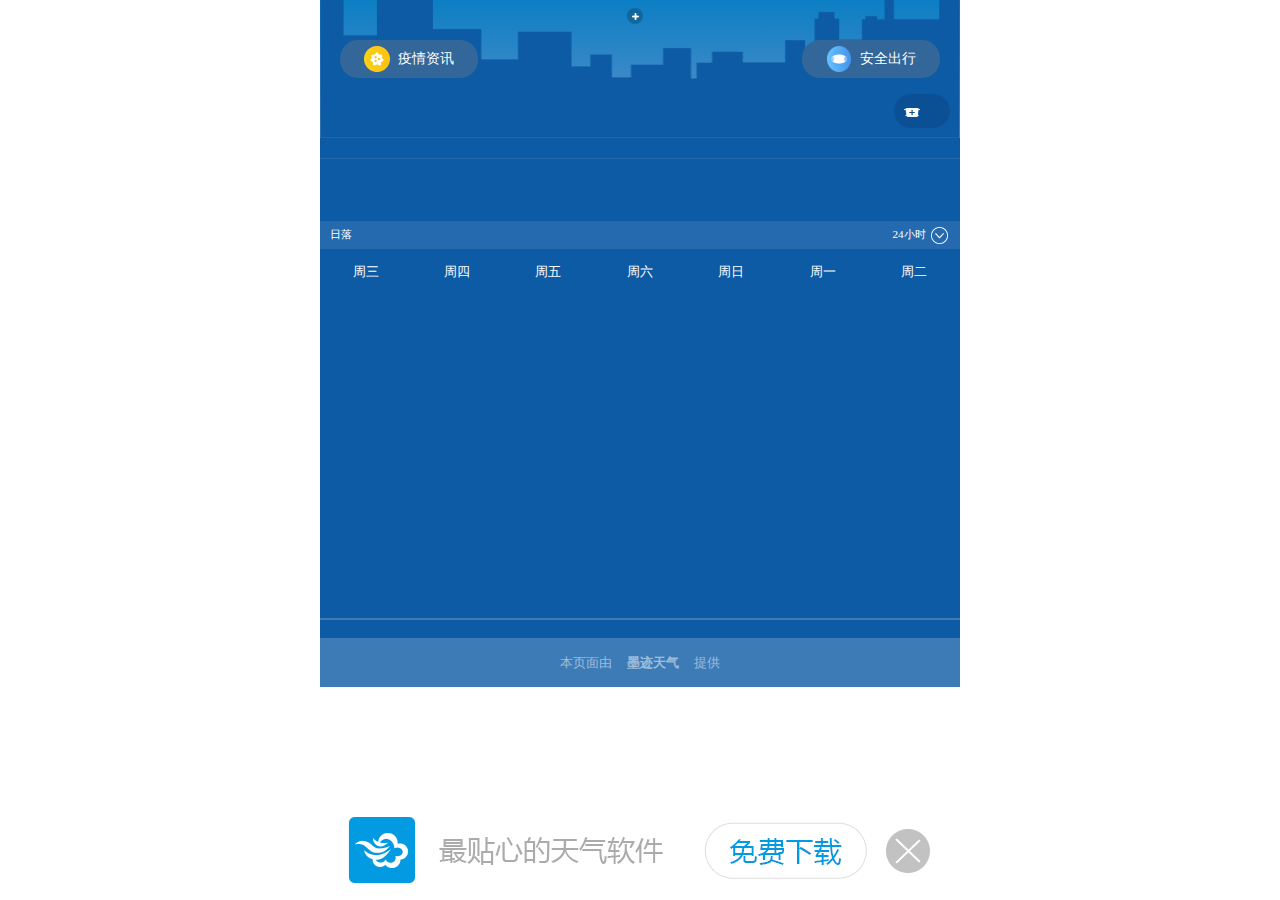
<file: index.html>
<!DOCTYPE html>
<html lang="en">
<head>
    <meta charset="UTF-8">
    <meta name="viewport" content="width=device-width,initial-scale=1,user-scalable=no">
    <meta name="description"
          content="墨迹天气预报app，全球约6.5亿人在使用的天气app，支持199个国家20多万个城市及地区的天气预报查询，下载墨迹天气预报app，实时监测阴晴雨雪，实时空气质量及空气质量等级预报。">
    <meta name="keywords" content="墨迹天气预报,天气预报app,天气预报软件,天气软件下载,手机天气软件">
    <meta content="yes" name="apple-touch-fullscreen">
    <title>墨迹天气中文官方网站 - 让气象赋能全世界！</title>
    <link rel="icon" href="assets/favicon.ico">
    <link rel="stylesheet" href="src/style/global.css">
    <link rel="stylesheet" href="src/style/search_page.css">
    <link rel="stylesheet" href="src/style/home_page.css">
    <script src="src/script/echarts.min.js"></script>
</head>
<body>
<div id="home_page" style="display: block">
    <div class="background">
        <header>
            <div id="navigate"></div>
            <p id="location"></p>
        </header>
        <div id="info_box">
            <a href="https://html5.moji.com/tpd/gzbd/index.html">
                <img src="assets/yiqing.png" alt="icon">
                疫情资讯
            </a>
            <a href="https://html5.moji.com/tpd/safetravel/safetravel.html?t=1580984067263">
                <img src="assets/mask.png" alt="icon">
                安全出行
            </a>
            <div class="weather"></div>
            <div id="degree"></div>
            <div id="aqi">
                <a>
                    <span class="api_img"><img src="assets/info_box/aqi_3.png" alt="aqi"></span>
                    <span class="api"></span>
                </a>
            </div>
        </div>
    </div>
    <div id="days"></div>
    <div id="hour24" class="chose_tab1">
        <div class="tabs1">
            <span id="sunset">日落</span>
            <strong class="24hour">24小时</strong>
        </div>
        <div class="tabs2" style="display: none">
            <span id="tab1" class="active">温度</span>
            <span id="tab2">风力</span>
            <strong class="24hour">24小时</strong>
            <div class="echarts"></div>
            <div class="echarts" style="display: none"></div>
            <em></em>
            <span id="temp_num">3°</span>
            <span id="wind_num" style="display: none">2级</span>
        </div>
    </div>
    <div id="week_weather">
        <ul class="week"></ul>
        <ul class="weather"></ul>
        <ul class="icons"></ul>
        <div class="echarts"></div>
        <ul class="icons"></ul>
        <ul class="weather"></ul>
        <ul class="api"></ul>
        <ul class="wind"></ul>   <!--日间风向-->
        <ul class="wind"></ul>   <!--日间风力等级-->
    </div>
    <ul id="exponent"></ul>
    <footer>
        本页面由<strong>墨迹天气</strong>提供
    </footer>
</div>
<div id="search_page" style="display: none">
    <header>
        <div id="return"></div>
        <p><input type="text" placeholder="请输入城市名"></p>
    </header>
    <!--城市搜索列表-->
    <ul id="cities_list"></ul>
    <!--当前城市-->
    <section class="cities_list">
        <p>当前城市</p>
        <ul>
            <li class="chosen_li" id="current_city">
                <a>重庆</a>  <!--默认重庆市-->
            </li>
        </ul>
    </section>
    <!--添加记录-->
    <section class="cities_list" id="record">
        <p>添加记录</p>
        <p id="clearBtn">删除</p>
        <ul id="record_list"></ul>
    </section>
    <!--热搜城市-->
    <section class="cities_list">
        <p>热搜城市</p>
        <ul id="hot_cities">
            Loading...
        </ul>
    </section>
</div>
<div id="download" style="display: block">
    <img src="assets/download.png" alt="png">
    <span id="close_btn"></span>
</div>
</body>

<script rel="script" src="src/script/screen.js"></script>
<script type="module" rel="script" src="src/script/ajax.js"></script>
<script type="module" rel="script" src="src/script/main.js"></script>
<script type="module" rel="script" src="src/script/search_page.js"></script>
</html>
</file>
<file: src/style/global.css>
@charset "UTF-8";
body, html {
  max-width: 640px;
  margin: 0 auto;
  padding: 0;
  overflow-x: hidden;
}

body {
  padding-bottom: 84px;
}

.showNone {
  display: none;
}

.showBlock {
  display: block;
}

.warn_1 {
  /*空气质量等级_优*/
  background-color: #8fc31f;
}

.warn_2 {
  /*良*/
  background-color: #d7af0e;
}

.warn_3 {
  /*轻度污染*/
  background-color: #f39800;
}

.warn_4 {
  /*中度污染*/
  background-color: #e2361a;
}

#download {
  position: fixed;
  bottom: -0.2rem;
}
#download img {
  width: 100vw;
  max-width: 640px;
}
#download span {
  width: 33px;
  height: 33px;
  position: absolute;
  right: 4%;
  top: 30%;
}

/*# sourceMappingURL=global.css.map */
</file>
<file: src/style/search_page.css>
@charset "UTF-8";
#search_page {
  width: 100vw;
  position: absolute;
  top: 0;
  right: 0;
  background-color: rgb(241, 240, 246);
  color: rgba(85, 85, 85, 0.5);
}
#search_page header {
  height: 4rem;
  margin: 1rem;
}
#search_page header #return {
  width: 2.5rem;
  height: 4rem;
  background: url("../../assets/return.png") center no-repeat;
  background-size: 1.1rem 2rem;
  float: left;
}
#search_page header p {
  position: relative;
  margin: 0 0 0 30px;
}
#search_page header p input {
  width: 100%;
  height: 4rem;
  padding: 0;
  color: #555;
  font-size: 1.2rem;
  text-indent: 1rem;
  border: 1px solid #e5e4e7;
  border-radius: 0.5rem;
  outline: 0;
}
#search_page .cities_list {
  margin: 0 10px;
}
#search_page .cities_list p {
  height: 3.1rem;
  font-size: 1.2rem;
  margin: 0;
}
#search_page .cities_list ul {
  padding: 0 0 2.8rem;
  margin: 0;
  display: flex;
  flex-wrap: wrap;
  justify-content: start;
}
#search_page .cities_list ul li {
  width: 30%;
  height: 3.2rem;
  border: 1px solid #e5e4e7;
  border-radius: 6px;
  list-style: none;
  background-color: #fff;
  margin: 1rem 0 0 3.5%;
}
#search_page .cities_list ul li a {
  display: block;
  padding: 0 10px;
  text-align: center;
  /*水平居中*/
  line-height: 3.2rem;
  font-size: 1.2rem;
  color: #555;
}
#search_page .cities_list ul li:nth-child(3n+1) {
  /*选中每行第一个li标签*/
  margin: 1rem 0 0 0.5%;
}
#search_page .cities_list ul .chosen_li {
  border-color: #0ca2eb;
}
#search_page #record p {
  display: inline-block;
}
#search_page #record #clearBtn {
  float: right;
}
#search_page #cities_list {
  margin: 0 10px;
  padding: 0;
  list-style: none;
}
#search_page #cities_list li {
  border-bottom: 1px solid #dcdbe1;
}
#search_page #cities_list li a {
  color: #555;
  font-size: 1.2rem;
  line-height: 3.4rem;
}
#search_page #hot_cities {
  margin-bottom: 64px;
  /*页脚留白给下载页*/
}

/*# sourceMappingURL=search_page.css.map */
</file>
<file: src/style/home_page.css>
@charset "UTF-8";
#home_page {
  color: #ffffff;
  background: #0d5aa5;
}
#home_page header {
  height: 3.6rem;
  line-height: 3.6rem;
  text-align: center;
}
#home_page header #navigate {
  width: 1.4rem;
  height: 1.4rem;
  margin: 0 0.3rem 0 0;
  display: inline-block;
  background: center no-repeat url("../../assets/location.png") rgba(0, 0, 0, 0.2);
  background-size: 0.6rem;
  border-radius: 1.4rem;
}
#home_page header > p {
  height: 1.8rem;
  margin: 0 0 0 0.3rem;
  color: #fff;
  display: inline-block;
  font-size: 1.4rem;
  line-height: 1.8rem;
}
#home_page footer {
  height: 4.4rem;
  clear: both;
  /*清楚上面exponent浮动产生的影响*/
  margin: 1.6rem 0 0;
  color: rgba(255, 255, 255, 0.5);
  font-size: 1.2rem;
  line-height: 4.4rem;
  text-align: center;
  background: rgba(255, 255, 255, 0.2);
}
#home_page footer > strong {
  font-weight: 700;
  padding: 0 15px;
}

.background {
  background: center bottom no-repeat url("../../assets/info_box/background.png"), -webkit-linear-gradient(top, #0c7ec4, #5f92c9);
  /*背景图片覆盖*/
  background-size: 100% auto;
}

#info_box {
  width: 100%;
  line-height: 38px;
  position: relative;
  /*第一个a标签*/
  /*第二个a标签*/
}
#info_box > a {
  width: 138px;
  height: 100%;
  background-color: #336699;
  border-radius: 18px;
  display: flex;
  justify-content: center;
  text-align: center;
  font-size: 14px;
  text-decoration: none;
  color: #ffffff;
}
#info_box > a img {
  width: 26px;
  height: 26px;
  margin: 6px 8px 0 0;
}
#info_box > a:first-child {
  float: left;
  margin-left: 20px;
}
#info_box > a:first-child + a {
  float: right;
  margin-right: 20px;
}
#info_box .weather {
  clear: both;
  font-size: 1.6rem;
  color: #fff;
  padding: 5.3rem 0 0 10px;
}
#info_box #degree {
  margin: 20px 140px 0 0;
  padding: 0 0 0 10px;
}
#info_box #degree > span {
  /*度数*/
  height: 9rem;
  font-family: Arial, serif;
  font-size: 9rem;
  position: relative;
  /*用来给后面的°定位*/
}
#info_box #degree > span:after {
  /*度°*/
  content: "°";
  font-size: 3rem;
  line-height: 1;
  position: absolute;
  right: -1rem;
  top: 1.3rem;
}
#info_box #degree p {
  margin: 0;
  font-size: 1.2rem;
  line-height: 1.6rem;
}
#info_box #aqi {
  position: absolute;
  /*相对于info_box*/
  right: 10px;
  bottom: 10px;
}
#info_box #aqi > a {
  height: 2.1rem;
  display: flex;
  align-items: center;
  padding: 5px;
  border-radius: 2.1rem;
  background: rgba(0, 0, 0, 0.1);
}
#info_box #aqi > a > span:first-child {
  /*第一个span*/
  width: 2.2rem;
  height: 2.2rem;
  line-height: 2.2rem;
  text-align: center;
  border-radius: 1.1rem;
}
#info_box #aqi > a > span:first-child img {
  width: 1.4rem;
  vertical-align: middle;
  display: inline-block;
}
#info_box #aqi > a > span:nth-child(0n+2) {
  padding: 0 17px 0 4px;
}

#days {
  height: 5.6rem;
  border-top: 1px solid rgba(255, 255, 255, 0.1);
}
#days > div {
  /*左、右栏*/
  width: 49%;
  height: 5.6rem;
  display: inline-block;
  font-size: 1.2rem;
  line-height: 1.6rem;
  box-sizing: border-box;
}
#days > div > div {
  /*单栏内上下板块*/
  padding: 0.7rem 10px 0;
}
#days > div > div span:nth-child(0n+2) {
  /*api等级*/
  width: 3rem;
  height: 1.6rem;
  display: inline-block;
  margin-left: 10px;
  text-align: center;
  background-color: #d7af0e;
  border-radius: 0.7rem;
}
#days > div > div span:nth-child(0n+3) {
  /*温度*/
  float: right;
}
#days > div img {
  height: 2.2rem;
  float: right;
}
#days div:first-child {
  /*左栏——今天*/
  border-right: 1px solid rgba(255, 255, 255, 0.1);
}

#hour24 {
  position: relative;
  border-width: 1px;
  background: rgba(255, 255, 255, 0.1);
}
#hour24 .tabs1, #hour24 .tabs2 {
  height: 2.4rem;
  border-bottom: 1px solid rgba(255, 255, 255, 0.1);
}
#hour24 .tabs1 > span, #hour24 .tabs2 > span {
  height: 2.4rem;
  display: inline-block;
  padding: 0 10px;
  /*这里用padding不用margin是为了让border占满整个盒子下部*/
  text-align: center;
  font-weight: 400;
  line-height: 2.4rem;
}
#hour24 .tabs1 > strong, #hour24 .tabs2 > strong {
  /*24小时*/
  height: 1.5rem;
  float: right;
  margin: 0.5rem 12px 0 0;
  padding: 0 2rem 0 0;
  font-weight: normal;
}
#hour24 .tabs1 > strong {
  background: url("../../assets/tabs/arrow.png") right top no-repeat;
  background-size: 1.5rem auto;
}
#hour24 .tabs2 .active {
  border-bottom: 1px solid #fff;
}
#hour24 .tabs2 > strong {
  /*上箭头*/
  background: url("../../assets/tabs/arrow.png") right bottom no-repeat;
  background-size: 1.5rem auto;
}
#hour24 .tabs2 .echarts:first-child {
  width: 1000px;
  height: 110px;
  background: rgba(255, 255, 255, 0.1);
}
#hour24 em:after {
  content: "";
  width: 100%;
  height: 1px;
  position: absolute;
  bottom: 20px;
  border-top: 1px solid rgba(255, 255, 255, 0.4);
}
#hour24 #temp_num, #hour24 #wind_num {
  width: 29px;
  height: 17px;
  padding: 0;
  position: absolute;
  left: 5px;
  bottom: 24px;
  line-height: 16px;
  background: url("../../assets/vernier.png") center no-repeat;
  background-size: 29px 17px;
}

.chose_tab1 {
  height: 27px;
}

.chose_tab2 {
  height: 137px;
}

#week_weather {
  width: 100%;
  height: 33rem;
  position: relative;
  color: #ffffff;
}
#week_weather > ul {
  width: 100%;
  margin: 0;
  padding: 0;
  position: absolute;
  list-style: none;
  text-align: center;
}
#week_weather > ul > li {
  width: 14.28%;
  height: 1.4rem;
  float: left;
  font-size: 1.2rem;
  line-height: 1.4rem;
}
#week_weather .icons li {
  height: 2.3rem;
  line-height: 2.3rem;
}
#week_weather .icons li img {
  height: 100%;
  /*不让图片超出父容器大小*/
}
#week_weather .week {
  top: 1.4rem;
}
#week_weather ul:nth-child(0n+2) {
  /*日间天气*/
  top: 3.8rem;
}
#week_weather ul:nth-child(0n+3) {
  /*白天天气图标*/
  top: 6.2rem;
}
#week_weather .echarts {
  position: absolute;
  top: 5rem;
  width: inherit;
}
#week_weather .echarts div {
  width: inherit;
}
#week_weather .echarts div canvas {
  width: inherit;
}
#week_weather ul:nth-child(0n+5) {
  /*夜晚天气图标*/
  bottom: 10.9rem;
}
#week_weather ul:nth-child(0n+6) {
  /*夜间天气*/
  bottom: 8.6rem;
}
#week_weather ul:nth-child(0n+7) {
  /*空气质量*/
  bottom: 6.2rem;
  display: flex;
  justify-content: space-around;
}
#week_weather ul:nth-child(0n+7) li {
  width: 3rem;
  border-radius: 0.8rem;
  line-height: 1.6rem;
}
#week_weather ul:nth-child(0n+8) {
  /*风向*/
  bottom: 2.8rem;
}
#week_weather ul:nth-child(0n+9) {
  /*风力等级*/
  bottom: 1.4rem;
}

#exponent {
  width: 100%;
  margin: 0 auto;
  padding: 0;
  border: 1px solid rgba(255, 255, 255, 0.1);
  border-color: rgba(255, 255, 255, 0.2);
  border-width: 1px 0;
  align-items: start;
}
#exponent > li {
  width: 33.3%;
  height: 10rem;
  max-height: 10rem;
  display: inline-block;
  border: solid rgba(255, 255, 255, 0.2);
  border-width: 0 1px 1px 0;
  box-sizing: border-box;
  text-align: center;
  list-style: none;
}
#exponent > li img {
  height: 3rem;
  margin: 3rem auto 0;
  display: block;
}
#exponent > li span {
  height: 3rem;
  color: #fff;
  font-size: 1.18rem;
  line-height: 1.5rem;
  text-align: center;
}

/*# sourceMappingURL=home_page.css.map */
</file>
